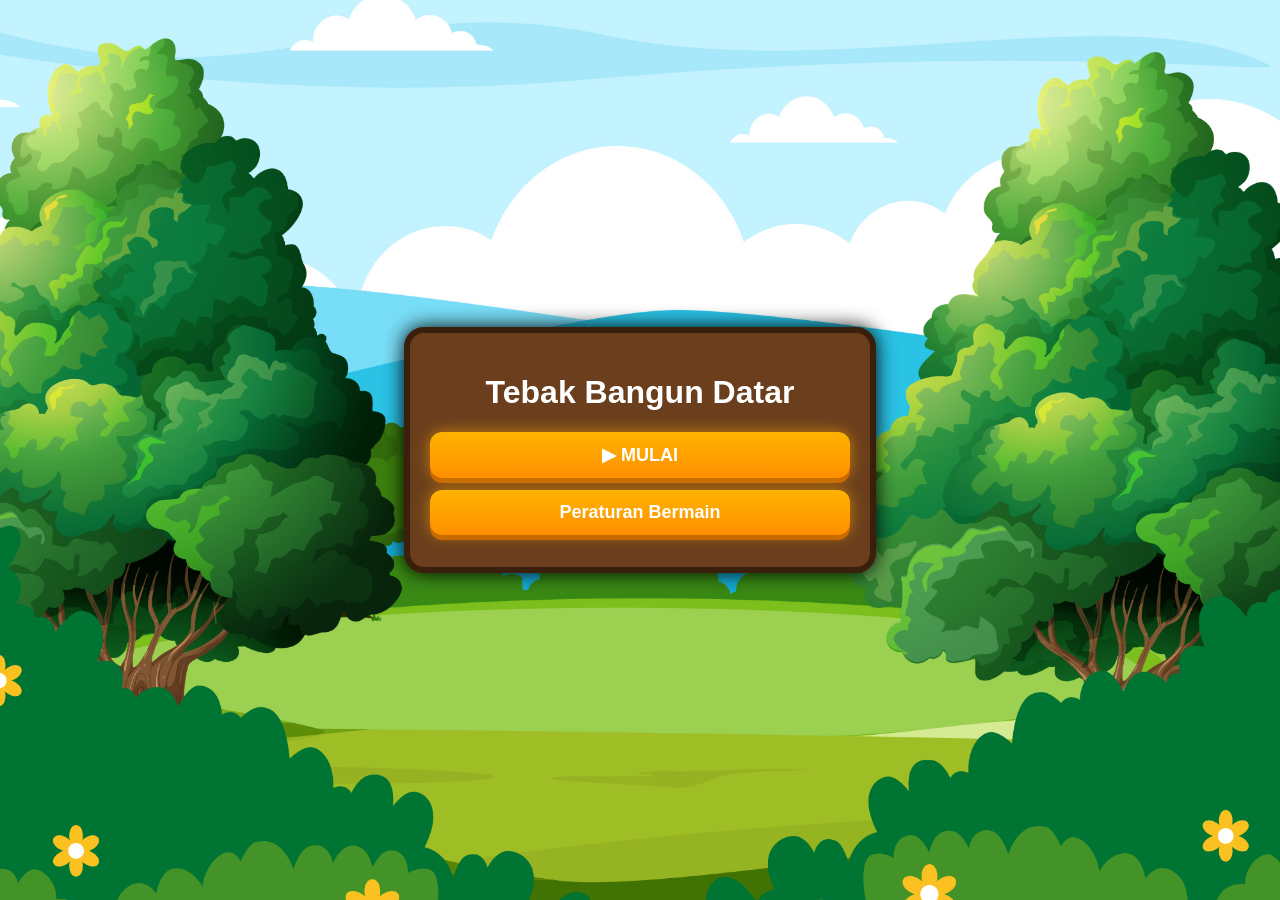
<file: index.html>
<!DOCTYPE html>
<html lang="id">
<head>
<meta charset="UTF-8">
<meta name="viewport" content="width=device-width, initial-scale=1.0">
<title>Tebak Bangun Datar</title>
<link rel="stylesheet" href="style.css">
<style>
/* ================= POPUP PERATURAN TANPA SHADOW ================= */

/* overlay + popup center */
.popup {
    display: none;
    position: fixed;
    top: 50%;
    left: 50%;
    transform: translate(-50%,-50%) scale(0.5);
    opacity: 0;
    z-index: 1000;
    width: 90%;
    max-width: 400px;
    justify-content: center;
    align-items: center;
}

/* popup muncul */
.popup.show{
    display: flex;
    opacity:1;
    transform: translate(-50%,-50%) scale(1);
    animation: popupBounce .6s ease;
}

/* konten popup */
.popup-content {
    background: linear-gradient(180deg,#7a4a22,#4b2a12);
    padding: 25px 20px;
    border-radius: 22px;
    color: white;
    text-align: left;
    width: 100%;
    border:5px solid #41200d;
    overflow:hidden;
}

/* judul dan list */
.popup-content h2 { text-align: center; margin-bottom: 15px; }
.popup-content ul { padding-left: 20px; margin-bottom: 15px; }

/* tombol popup */
.popup-content .btn {
    width: 100%;
    margin: 8px 0 0;
}

/* animasi popup */
@keyframes popupBounce{
0%{transform:translate(-50%,-50%) scale(.4);}
60%{transform:translate(-50%,-50%) scale(1.08);}
100%{transform:translate(-50%,-50%) scale(1);}
}
</style>
</head>

<body>

<div class="panel">
    <h1>Tebak Bangun Datar</h1>

    <button class="btn" onclick="play()">▶ MULAI</button>
    <button class="btn" onclick="peraturan()">Peraturan Bermain</button>
</div>

<!-- POPUP PERATURAN -->
<div id="rulesPopup" class="popup">
    <div class="popup-content">
        <h2>Peraturan Bermain</h2>
        <ul>
            <li>Setiap pertanyaan memiliki waktu 10 detik.</li>
            <li>Pilih jawaban yang benar untuk mendapatkan skor 10.</li>
            <li>Salah menjawab akan mengurangi nyawa 1.</li>
            <li>Permainan berakhir jika nyawa habis atau semua pertanyaan selesai.</li>
        </ul>
        <button class="btn" onclick="closeRules()">Tutup</button>
    </div>
</div>

<script>
// Tombol play → set flag BGM lalu pindah ke game.html
function play(){
    localStorage.setItem("playBgmOnLoad", "true");
    location.href = "game.html";
}

// Popup Peraturan
function peraturan() {
    document.getElementById("rulesPopup").classList.add("show");
}
function closeRules() {
    document.getElementById("rulesPopup").classList.remove("show");
}
</script>

</body>
</html>
</file>
<file: style.css>
/* ================= BODY ================= */
body{
margin:0;
font-family:Arial;
background:url("background .png") center/cover no-repeat fixed;
height:100vh;
display:flex;
justify-content:center;
align-items:center;
}

/* ================= PANEL ================= */
.panel{
background:#6b3f1d;
border:6px solid #3a1f0c;
border-radius:20px;
padding:20px;
text-align:center;
color:white;
width:90%;
max-width:420px;
box-shadow:0 0 20px black;
}

/* ================= IMAGE ================= */
img{
width:140px;
margin:15px;
}

/* ================= STATUS ================= */
.status{
display:flex;
justify-content:space-between;
margin-bottom:10px;
font-weight:bold;
}

/* ================= PROGRESS ================= */
.progress{
background:#333;
height:10px;
border-radius:10px;
overflow:hidden;
margin:10px 0;
}

#progressBar{
background:lime;
height:100%;
width:0%;
transition:.3s;
}

/* ================= BUTTON GAME STYLE ================= */
.btn{
display:block;
width:100%;
margin:12px 0;
padding:12px;
font-size:18px;
border:none;
border-radius:12px;
background:linear-gradient(#ffb300,#ff8f00);
color:white;
font-weight:bold;
cursor:pointer;

box-shadow:
0 5px #c76b00,
0 0 15px rgba(255,170,0,0.6);

transition:.15s;
}

.btn:hover{
transform:scale(1.05);
}

.btn:active{
transform:translateY(4px);
box-shadow:0 2px #c76b00;
}

/* ================= POPUP GAME STYLE ================= */

.popup{
position:fixed;
top:50%;
left:50%;
transform:translate(-50%,-50%) scale(0.5);
opacity:0;
background:linear-gradient(180deg,#7a4a22,#4b2a12);
padding:30px 25px;
border-radius:22px;
text-align:center;
color:white;
z-index:10;
transition:.4s;

/* border */
border:5px solid #2b1407;

/* shadow cinematic */
box-shadow:
0 25px 60px rgba(0,0,0,0.9),
0 0 35px rgba(255,180,0,0.4),
inset 0 0 15px rgba(255,255,255,0.1);

overflow:hidden;
}

/* background gelap */
.popup::before{
content:"";
position:fixed;
top:0;
left:0;
width:100vw;
height:100vh;
background:rgba(0,0,0,0.7);
z-index:-1;
}

/* shine effect */
.popup::after{
content:"";
position:absolute;
top:-50%;
left:-60%;
width:60%;
height:200%;
background:linear-gradient(
120deg,
transparent,
rgba(255,255,255,0.25),
transparent
);
transform:rotate(25deg);
animation:shineMove 3s infinite;
}

@keyframes shineMove{
0%{left:-60%;}
100%{left:140%;}
}

/* popup muncul */
.popup.show{
opacity:1;
transform:translate(-50%,-50%) scale(1);
animation:popupBounce .6s ease;
}

@keyframes popupBounce{
0%{transform:translate(-50%,-50%) scale(.4);}
60%{transform:translate(-50%,-50%) scale(1.08);}
100%{transform:translate(-50%,-50%) scale(1);}
}

/* ================= WIN FLASH ================= */
.winFlash{
animation:winFlash .6s;
}

@keyframes winFlash{
0%{background:rgba(255,255,255,0);}
50%{background:rgba(255,255,255,0.25);}
100%{background:rgba(255,255,255,0);}
}

/* ================= SHAKE EFFECT ================= */
@keyframes screenShake{
20%{transform:translate(-8px,5px);}
40%{transform:translate(8px,-5px);}
60%{transform:translate(-6px,4px);}
80%{transform:translate(6px,-4px);}
}

.shakeScreen{
animation:screenShake .35s;
}
</file>
